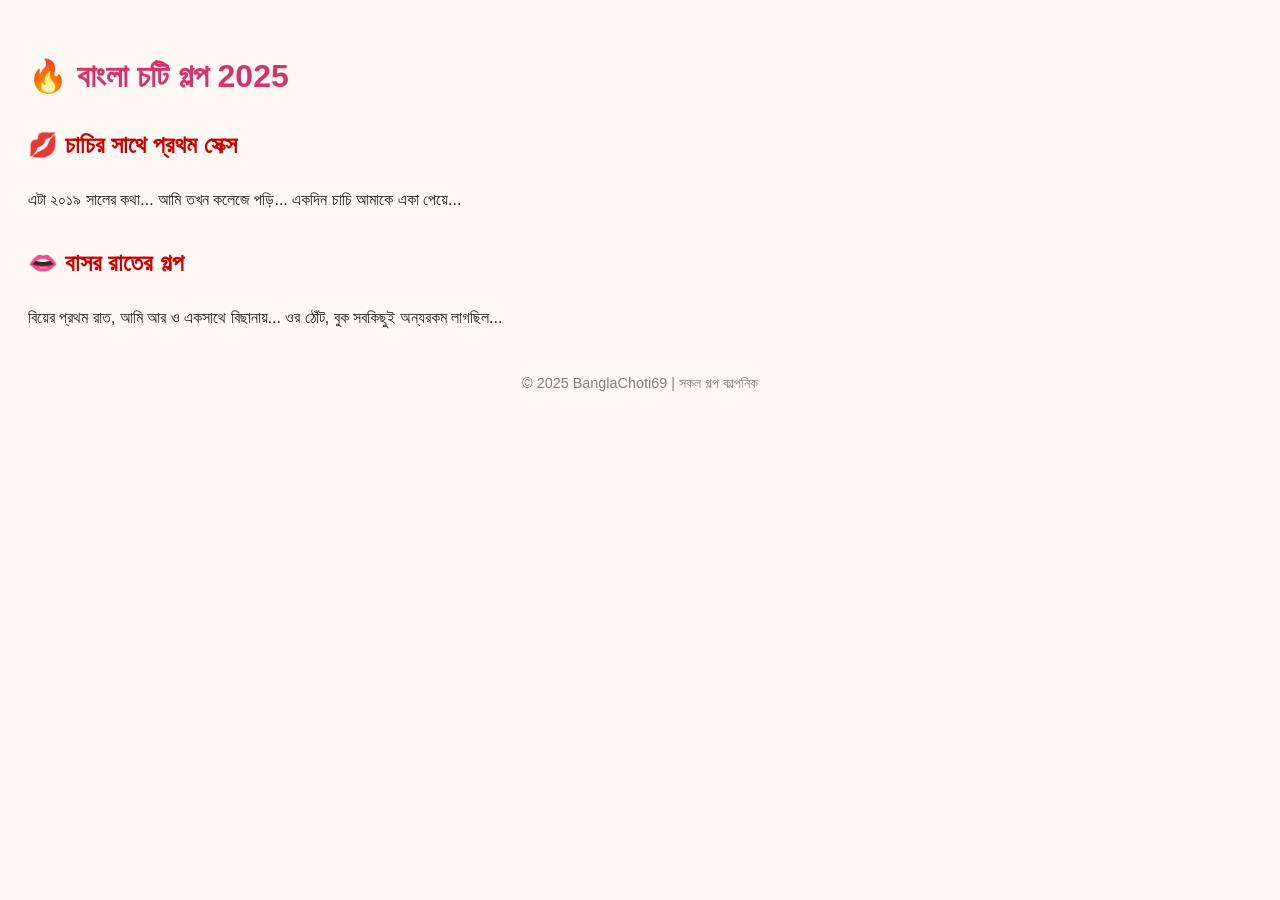
<file: index.html>
<!DOCTYPE html>
<html lang="bn">
<head>
  <meta charset="UTF-8">
  <title>বাংলা চটি গল্প 2025</title>
  <meta name="viewport" content="width=device-width, initial-scale=1">
  <link rel="stylesheet" href="assets/style.css">
</head>
<body>
  <h1>🔥 বাংলা চটি গল্প 2025</h1>
  <div class="story">
    <h2><a href="story1.html">💋 চাচির সাথে প্রথম সেক্স</a></h2>
    <p>এটা ২০১৯ সালের কথা... আমি তখন কলেজে পড়ি... একদিন চাচি আমাকে একা পেয়ে...</p>
  </div>
  <div class="story">
    <h2><a href="story2.html">👄 বাসর রাতের গল্প</a></h2>
    <p>বিয়ের প্রথম রাত, আমি আর ও একসাথে বিছানায়... ওর ঠোঁট, বুক সবকিছুই অন্যরকম লাগছিল...</p>
  </div>
  <div class="footer"> &copy; 2025 BanglaChoti69 | সকল গল্প কাল্পনিক </div>
</body>
</html>
</file>
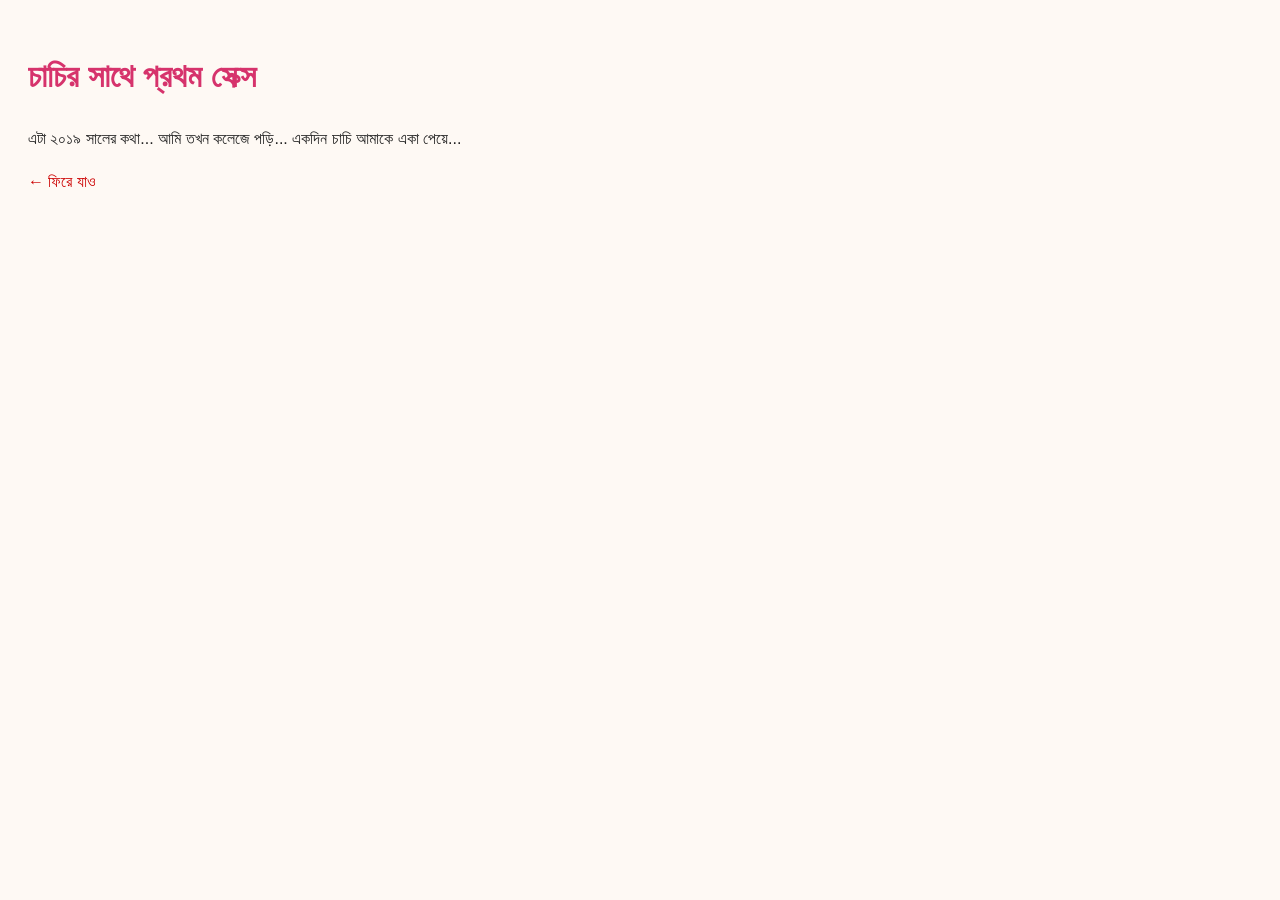
<file: story1.html>
<!DOCTYPE html>
<html lang="bn">
<head>
  <meta charset="UTF-8">
  <title>চাচির সাথে প্রথম সেক্স</title>
  <link rel="stylesheet" href="assets/style.css">
</head>
<body>
  <h1>চাচির সাথে প্রথম সেক্স</h1>
  <p>এটা ২০১৯ সালের কথা... আমি তখন কলেজে পড়ি... একদিন চাচি আমাকে একা পেয়ে...</p>
  <a href="index.html">← ফিরে যাও</a>
</body>
</html>
</file>
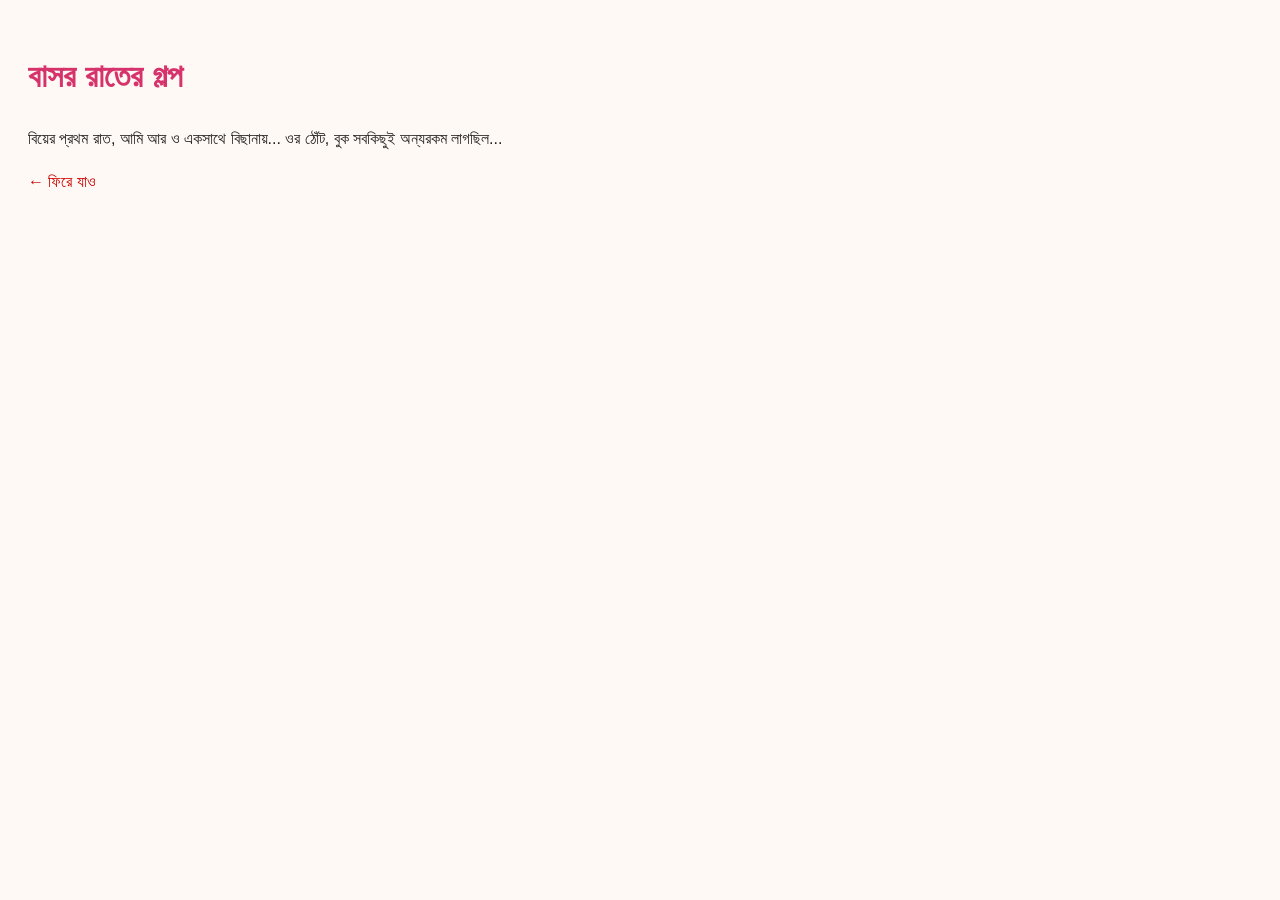
<file: story2.html>
<!DOCTYPE html>
<html lang="bn">
<head>
  <meta charset="UTF-8">
  <title>বাসর রাতের গল্প</title>
  <link rel="stylesheet" href="assets/style.css">
</head>
<body>
  <h1>বাসর রাতের গল্প</h1>
  <p>বিয়ের প্রথম রাত, আমি আর ও একসাথে বিছানায়... ওর ঠোঁট, বুক সবকিছুই অন্যরকম লাগছিল...</p>
  <a href="index.html">← ফিরে যাও</a>
</body>
</html>
</file>
<file: assets/style.css>
body { font-family: 'Siyam Rupali', sans-serif; line-height: 1.7; padding: 20px; background: #fef9f4; color: #222; }
h1 { color: #d6336c; }
.story { margin-bottom: 30px; }
.footer { margin-top: 40px; text-align: center; font-size: 0.9em; color: gray; }
a { text-decoration: none; color: #cc0000; }
</file>
